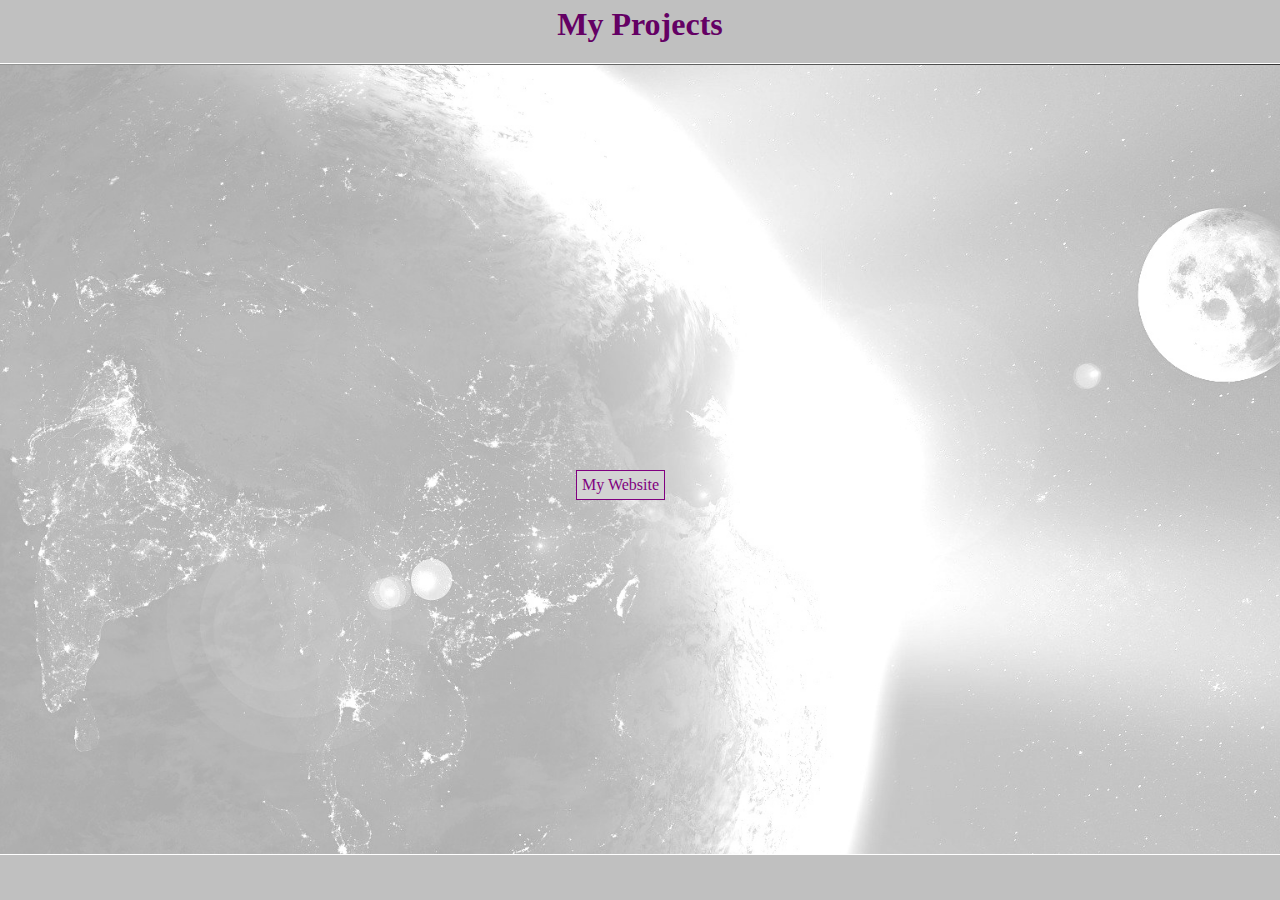
<file: index.html>
<!DOCTYPE html>

<html lang="en">

<head>

    <meta charset="UTF-8">
    <meta http-equiv="X-UA-Compatible" content="IE=edge">
    <meta name="viewport" content="width=device-width, initial-scale=1.0">
    <link rel="stylesheet" href="style.css">
    <link rel="preconnect" href="https://fonts.gstatic.com">
    <link rel="preconnect" href="https://fonts.gstatic.com">
    <link href="https://fonts.googleapis.com/css2?family=Fredericka+the+Great&display=swap" rel="stylesheet">

    <title>Launchpad</title>

</head>
<body>
    <body>

        <nav style="height:7%">
            <span class="motion"></span>
            <a class="smalltitle" href="index.html" ><h1>My Projects</h1></a>
<!--            <small class="centerscreen">My Own Website</small> -->
            
        </nav>

        <section class="image1">
            <a style="position:absolute;top:45%;left:45%;text-decoration: none; background-color:lightgray;color:purple;border: 1px solid purple;padding:5px" href="Website/">My Website</a>
        </section>


        <section class="feetlast">
            <footer class="feetend">
                <span class="ContactMe">
                   
                </span>
                <span class="book">
                    
                </span>
            </footer>
        </section>


</body>
</html>
</file>
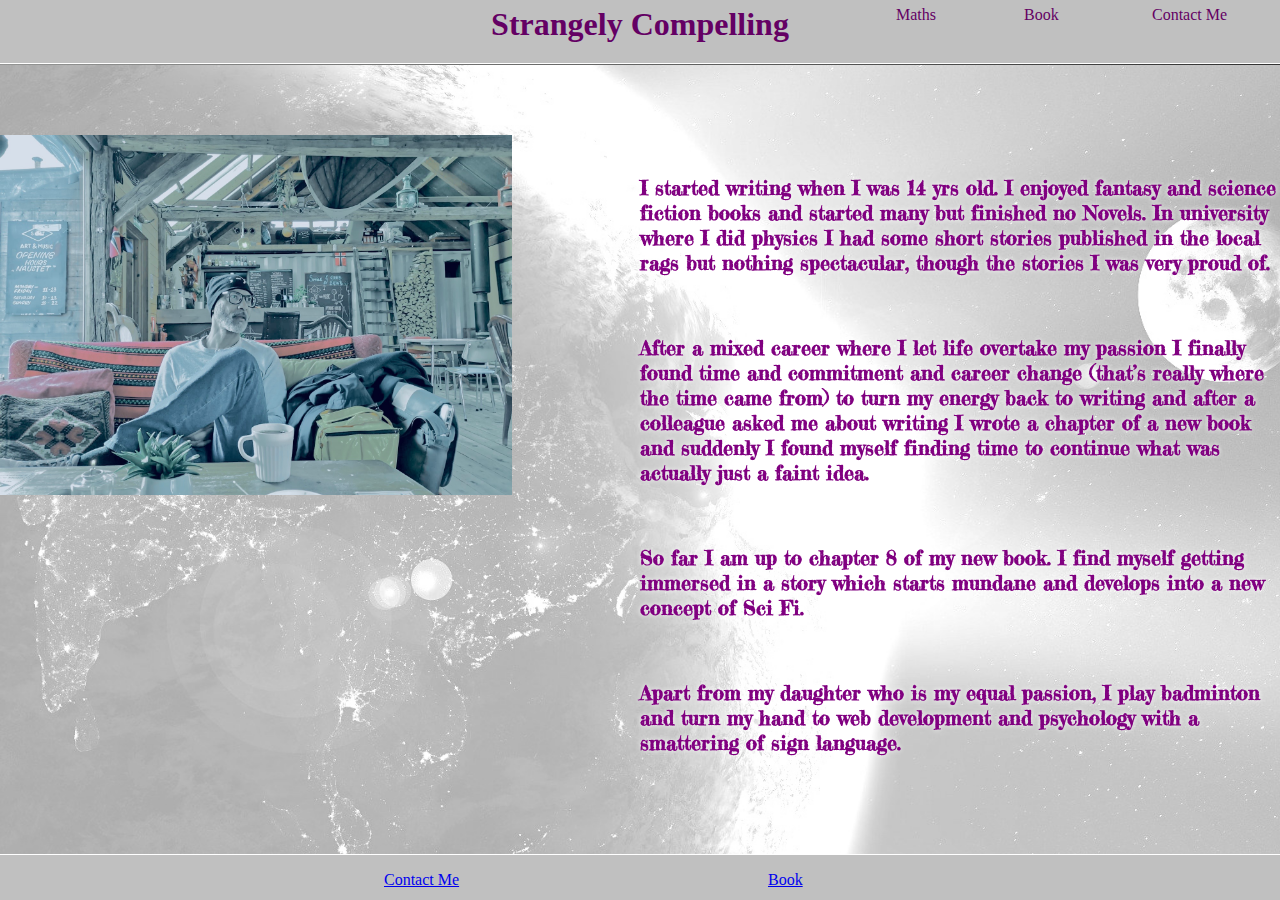
<file: Website/index.html>
<!DOCTYPE html>

<html lang="en">

<head>

    <meta charset="UTF-8">
    <meta http-equiv="X-UA-Compatible" content="IE=edge">
    <meta name="viewport" content="width=device-width, initial-scale=1.0">
    <link rel="stylesheet" href="style.css">
    <link rel="preconnect" href="https://fonts.gstatic.com">
    <link rel="preconnect" href="https://fonts.gstatic.com">
    <link href="https://fonts.googleapis.com/css2?family=Fredericka+the+Great&display=swap" rel="stylesheet">

    <title>My Page</title>

</head>
<body>
    <body>

        <nav style="height:7%">
            <span class="motion"></span>
            <a class="smalltitle" href="index.html" ><h1>Strangely Compelling</h1></a>
<!--            <small class="centerscreen">My Own Website</small> -->
            <a class="link1" href="MathsPage.html">Maths</a>
            <a class="link2" href="Book.html">Book</a>
            <a class="link3" href="ContactMe.html">Contact Me</a>
        </nav>

        <section class="image1">

            <div class="image2"></div>


            <div class="aboutme">
                <p class="paragraphGap">I started writing when I was 14 yrs old. I enjoyed fantasy and science fiction books and started many but finished no Novels. In university where I did physics I had some short stories published in the local rags but nothing spectacular, though the stories I was very proud of.</p>
                
                <p class="paragraphGap">After a mixed career where I let life overtake my passion I finally found time and commitment and career change (that’s really where the time came from) to turn my energy back to writing and after a colleague asked me about writing I wrote a chapter of a new book and suddenly I found myself finding time to continue what was actually just a faint idea.</p>
                
                <p class="paragraphGap">So far I am up to chapter 8 of my new book. I find myself getting immersed in a story which starts mundane and develops into a new concept of Sci Fi.</p>
                
                <p class="paragraphGap">Apart from my daughter who is my equal passion, I play badminton and turn my hand to web development and psychology with a smattering of sign language.</p>
    </div>

</section>


        <section class="feetlast">
            <footer class="feetend">
                <span class="ContactMe">
                    <a href="ContactMe.html">Contact Me</a>
                </span>
                <span class="book">
                    <a href="Book.html">Book</a>
                </span>
            </footer>
        </section>


</body>
</html>
</file>
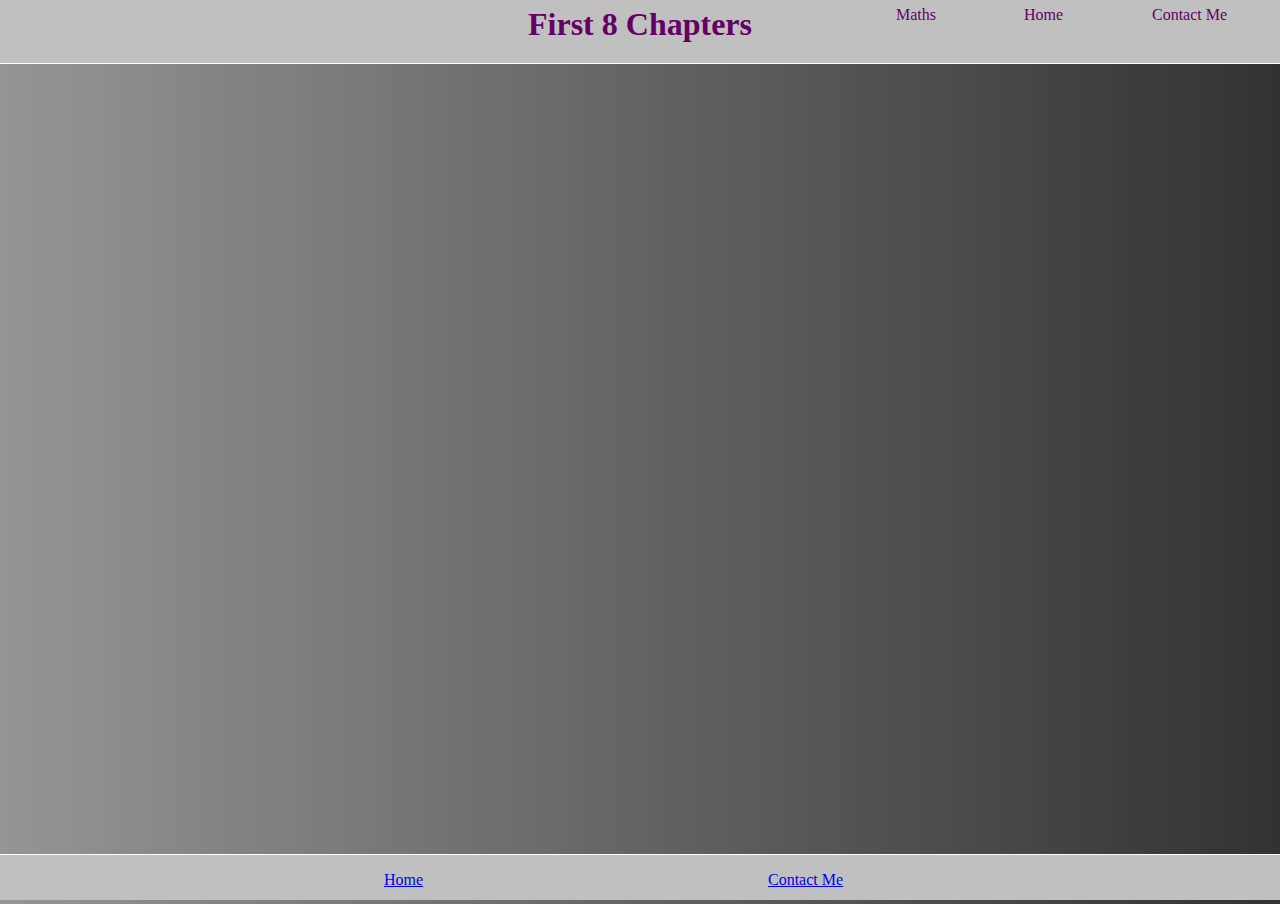
<file: Book.html>
<!DOCTYPE html>
<html lang="en">
<head>
    <meta charset="UTF-8">
    <meta http-equiv="X-UA-Compatible" content="IE=edge">
    <meta name="viewport" content="width=device-width, initial-scale=1.0">
    <link rel="stylesheet" href="style.css">
    <title>Document</title>
</head>
<body>

    <nav style="height:7%">
        <span class="motion"></span>
        <a class="smalltitle" href="index.html"><h1>First 8 Chapters</h1></a>
<!--        <small class="centerscreen">Initial Draft</small> -->
        <a class="link1" href="MathsPage.html">Maths</a>
        <a class="link2" href="index.html">Home</a>
        <a class="link3" href="ContactMe.html">Contact Me</a>
    </nav>

    <iframe width="100%" height="1100px" src="https://sway.office.com/s/ExpOWO5la1Zqtum7/embed" frameborder="0" marginheight="0" marginwidth="0" max-width="100%" sandbox="allow-forms allow-modals allow-orientation-lock allow-popups allow-same-origin allow-scripts" scrolling="no" style="border: none; max-width: 100%; max-height: 100vh" allowfullscreen mozallowfullscreen msallowfullscreen webkitallowfullscreen></iframe>    

    <section class="feetlast">
        <footer class="feetend">
            <span class="ContactMe">
                <a href="index.html">Home</a>
            </span>
            <span class="book">
                <a href="Contact.html">Contact Me</a>
            </span>
        </footer>
    </section>

</body>
</html>
</file>
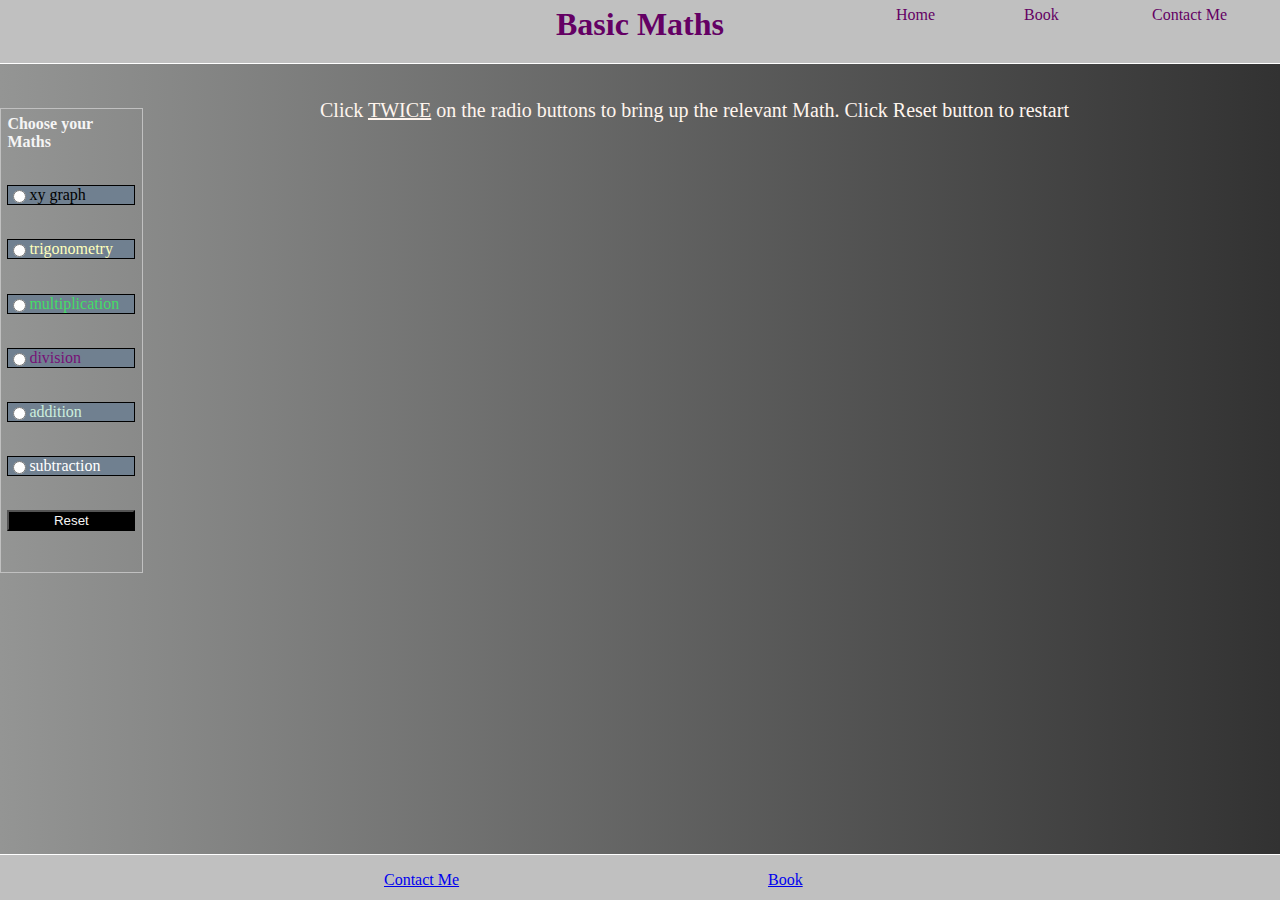
<file: MathsPage.html>
<!DOCTYPE html>
<html lang="en">

<head>
    <meta charset="UTF-8">
    <meta name="viewport" content="width=device-width, initial-scale=1.0">
    <link rel="stylesheet" href="style.css">
    <title>Basic Maths</title>
</head>

<body>
    <nav style="height:7%">
        <span class="motion"></span>
        <a class="smalltitle" href="index.html"><h1>Basic Maths</h1></a>
<!--        <small class="centerscreen">Introductory Stuff</small> -->
        <a class="link1" href="index.html">Home</a>
        <a class="link2" href="Book.html">Book</a>
        <a class="link3" href="ContactMe.html">Contact Me</a>
    </nav>
    <form>
        <div class="instructions-container">
            <strong>Choose your Maths</strong>

            <!--<div class="options-container">-->
            <div class="optiontype">

                <input id="option1" class="option" type="radio" value="Straight Line Graph">
                <label for="option1" style="color:#000">xy graph</label>
            </div>
            <div class="optiontype">

                <input id="option2" class="option" type="radio" value="Trigonometry">
                <label for="option2" style="color:#ffb">trigonometry</label>
            </div>
            <div class="optiontype">

                <input id="option3" class="option" type="radio" value="Multiplication">
                <label for="option3" style="color:#4d6">multiplication</label>
            </div>
            <div class="optiontype">

                <input id="option4" class="option" type="radio" value="Division">
                <label for="option4" style="color:#717">division</label>
            </div>
            <div class="optiontype">

                <input id="option5" class="option" type="radio" value="Addition">
                <label for="option5" style="color:#ced">addition</label>
            </div>
            <div class="optiontype">

                <input id="option6" class="option" type="radio" value="Subtraction">
                <label for="option6" style="color:#fff">subtraction</label>
            </div>
            <button class="option-choice" value="reset">Reset</button>
    </form>



    </div>

<div class="show0" style="display:none">
    <div class="xy-container">

        <div class="xaxis">
            <label for="xaxisx">Enter x-axis</label>
            <input type="number" class="xaxisx" Placeholder="Enter Here"><span class="xitem"></span>
        </div>
        
        <div class="topY">
            <label for="ymax">Enter y-axis</label>
            <input type="number" class="ymax" placeholder="Enter Here">
        </div>

        <div>
            <button class="submitter" value="SUBMIT" onclick="addvar()">Submit DATA Points</button>
<!--            <label for="submitter2" class="label2"></label>-->
            <button class="submitter2" value="SUBMIT" onclick="submitchords()">DRAW GRAPH</button>
        </div>
    </div>

    <div id="mathsBlock"></div>
    <span class="bfpoints"></span>
    <span class="bflines"></span>
    <div id="graphblock">

        <span class="xdisplay-container">x=
            <span class="xdisplay">

            </span>

        </span>

        <span class="ydisplay-container">y=
            <span class="ydisplay">

            </span>

        </span>
    </div>
    <div class="xdata"></div>
    <br>
    <div class="ydata">
        <span class="textstuff">When x is...</span>
        <input class="ychoice" type="number" value="" Placeholder="y = ">
        <button class ="buttonx" value="" onclick="xvalue()">Submit x</button>
        <span class ="outputy"></span>

    </div>
</div>

<div class="show1" style="display:none">
    
        <label class="trigAngleLabel" for="trigAngle">Angle</label>
        <input type="number" class="trigAngle">
    
</div>

<div id="log">Click <u>TWICE</u> on the radio buttons to bring up the relevant Math. Click Reset button to restart</div>

<section class="feetlast">
    <footer class="feetend">
        <span class="ContactMe">
            <a href="ContactMe.html">Contact Me</a>
        </span>
        <span class="book">
            <a href="Book.html">Book</a>
        </span>
    </footer>
</section>

    <script>
// Variables for option choice

var form = document.querySelector("form");
        var log = document.querySelector("#log");
        var MathColour = document.querySelector("#mathsBlock");
        var i = 0;
        var optionclear
        var optionlist = document.querySelectorAll(".option");
        colourchoice = Array("#000", "#ffb", "#4d6", "#717", "#ced", "#fff")
        var show0 = document.querySelector(".show0")
        var show1 = document.querySelector(".show1")

//This is tha Maths Input Area

        var xinput = 0;
        var yinput = 0;
        var hipointx = null
        var hipointy = null
        var smallx = null
        var smally = null
        var angle = Number(0)
        var x1 = Number(0)
        var y1 = Number(0)
        var x
        var y
        var wide = Number(0)
        var high = Number(0)
        
        let width = ((70 / 100) * window.innerWidth) - 20
        
        var gradient = 0
        var cpointy = 0
        
        xpoint = Array();
        ypoint = Array();
        points = Array()
        count = 0;
        chordscount = 0
        xchord = "x = "
        ychord = "y = "
        var xdisplay = document.querySelector(".xdisplay")
        var ydisplay = document.querySelector(".ydisplay")
        var xdata = document.querySelector("#mathsBlock")
        var bfpoint = document.querySelector(".bfpoints")
        var bfline = document.querySelector(".bflines")
        var ydata = document.querySelector(".ydata")
        var graphdivider = Number(1)
        var meanx = 0
        var meany = 0
        var bestfittop = 0
        var bestfitbottom = 0
        var flag = 1
        var counting = 1
        var testangle = Number(0)
        var cpointypcentx = Number(0)
        var cpointypcenty = Number(0)

        // This is the input area where the co-ordinate are fetched
        function addvar() {

            var inputx = document.querySelector(".xaxisx");
            var inputy = document.querySelector(".ymax");

            //These is to check for null entries
            var xempty = String(inputx.value)
            var yempty = String(inputy.value)

            if (xempty === "") {
                return
            }
            if (yempty === "") {
                return
            }

            if (count >= 0) {
                xcords = document.querySelectorAll(".xchord")
                xcords.forEach(xcords => {
                    xcords.parentNode.removeChild(xcords)
                });
                graphdivider = count + 1
            }

            if (count >= 0) {
                ycords = document.querySelectorAll(".ychord")
                ycords.forEach(ycords => {
                    ycords.parentNode.removeChild(ycords)
                });

            }

            var chordwidth = (width / graphdivider) - 2

            inputx = Number(inputx.value)
            inputy = Number(inputy.value)
            xpoint.push(Number(inputx));
            ypoint.push(Number(inputy));
            document.querySelector(".xaxisx").value = null;
            document.querySelector(".ymax").value = null;

            // This part is where you see the numbers input on screen xpoint to the grid
            for (iterate = 0; iterate < count + 1; iterate++) {
                xdisplay.innerHTML = xdisplay.innerHTML + `<input type="number" class="xchord xchord${iterate}" style="left:calc(10% + ${iterate}0%); width:${chordwidth}px" value="${xpoint[iterate]}">`
                ydisplay.innerHTML = ydisplay.innerHTML + `<input type="number" class="ychord ychord${iterate}" style="left:calc(10% + ${iterate}0%); width:${chordwidth}px" value="${ypoint[iterate]}">`
            }

            count = count + 1

            return
        }

        // This is where you submit the co-ordinates to appear on the screen

        function submitchords() {

            //Replace the arrays with the values that may have been edited in the graphblock

            xpoint.splice(0, xpoint.length)
            ypoint.splice(0, ypoint.length)
            xp = document.querySelectorAll(".xchord")
            yp = document.querySelectorAll(".ychord")
            for (i = 0; i < count; i++) {
                xpoint.push(Number(xp[i].value))
                ypoint.push(Number(yp[i].value))

            }
            // End replace

            chordscount = chordscount + 1
            if (chordscount > 1) {
                elems = document.querySelectorAll("#deletors")
                elems.forEach(elems => {
                    elems.parentNode.removeChild(elems)
                });

            }

            
            
            meanx = 0
            meany = 0
            var bestfittop = Number(0)
            var bestfitbottom = Number(0)
            hipointx = xpoint[0]
            hipointy = ypoint[0]
            smallx = Number(xpoint[0])
            smally = Number(ypoint[0])
            maxx = 0
            maxy = 0


            // Determining best fit Line Gradient for straight line graph equation -> y=mx+c
            // Using Least square method

            for (i = 0; i < xpoint.length; i++) {
                meanx = Number(meanx) + Number(xpoint[i])
            }
            meanx = meanx / xpoint.length

            for (i = 0; i < xpoint.length; i++) {
                meany = Number(meany) + Number(ypoint[i])
            }
            meany = meany / xpoint.length

            for (i = 0; i < xpoint.length; i++) {
                bestfittop = Number(bestfittop) + ((Number(xpoint[i]) - Number(meanx)) * (Number(ypoint[i]) - Number(meany)))
                bestfitbottom = Number(bestfitbottom) + (Number(xpoint[i]) - Number(meanx)) * (Number(xpoint[i]) - Number(meanx))
            }

            if (bestfittop == 0 && bestfitbottom == 0) {
                gradient = "No Gradient, special case"
                console.log("Bad Gradient - naughty!")
                console.log((180 / Math.PI) * Math.atan(gradient))
            }
            else if (bestfittop == 0 && bestfitbottom != 0) {
                gradient = 0
                console.log("gradient y != 0")
                console.log((180 / Math.PI) * Math.atan(gradient))
            }
            else if (bestfitbottom == 0 && bestfittop != 1) {
                gradient = 999999999999999999999
                console.log("Gradient x != 0")
                console.log((180 / Math.PI) * Math.atan(gradient))
            }
            else {
                gradient = Number(bestfittop) / Number(bestfitbottom)
            }

            cpointy = meany - gradient * (meanx)
            cpointx = -cpointy / gradient
//            console.log("Gradient = " + gradient + " bestfittop = " + bestfittop + " bestfitbottom = " + bestfitbottom + " cpointy = " + cpointy)

            //The Best fit Line Co-Ordinates
            var bfstarty = (((gradient * xpoint[0]) + Number(cpointy)))
                var bfstartx = ((bfstarty - (Number(cpointy)))) / gradient
                var bfendy = (gradient * xpoint[xpoint.length - 1] + (Number(cpointy)))
                var bfendx = (Number(bfendy) - (Number(cpointy))) / gradient

                
//Gradient sloping up and right                
                if (Number(gradient) > 0) {
// Right Upper Right Quadrant Only
                    if (cpointx <= bfstartx && bfstartx >=0) {
                        if (cpointy<=0) {
                        bfstarty = cpointy
                        bfstartx = (bfstarty - cpointy)/gradient
                        }
                        else if (cpointy>0) {
                            bfstartx = cpointx
                            bfstarty = gradient*bfstartx + cpointy
                        }
                        bfendx = bfendx
                        bfendy = bfendy
                    }
// Upper Left Quadrant only                    
                    else if (cpointx <= bfstartx && bfstartx < 0) {
                        bfstartx = cpointx
                        bfstarty = gradient*bfstartx + cpointy
                        if (bfstartx <= 0 && bfendx <= 0) {
                            bfendy = cpointy
                            bfendx = 0
                        }
//Upper Half
                        else if (bfstartx <=0 && bfendx > 0) {
                            bfendy = bfendy
                            bfendx = bfendx
                        }
                   }
// Lower right Quadrant
                   else if (cpointx > bfstartx && bfstartx > 0) {
                        bfstarty = cpointy
                        bfstartx = (bfstarty - cpointy)/gradient
                        if (bfendx <=cpointx) {
                        bfendx = cpointx
                        bfendy = gradient*bfendx + cpointy
                        }
                        else {
                            bfendy = gradient*bfendx +cpointy
                        }
                   }
// Lower Left Quadrant
                    else if (cpointx >= bfstartx && bfstartx <= 0) {
                            bfstartx = bfstartx
                            bfstarty = bfstarty
                            if (bfendx >= cpointx && cpointy <= 0) {
                                bfendx = bfendx
                                bfendy = bfendy
                            }
                            else if (bfendx >= cpointx && cpointy > 0) {
                                bfendx = bfendx
                                bfendy = bfendy
                            }

                            else if (bfendx < cpointx && cpointy >= 0) {
                                bfendy = cpointy
                                bfendx = (bfendy - cpointy)/gradient
                            }
                            else if (bfendx < cpointx && cpointy < 0) {
                                bfendx = cpointx
                                bfendy = gradient*bfendx + cpointy
                            }
                            
                    }
                
                }

// Best Fit Line Sloping Left
                if (Number(gradient) < 0 ) {
// Top Right Quadrant
                    if (cpointx >= bfendx && bfstartx >= 0) {
                        if (cpointy<=bfstarty) {
                        bfstarty = bfstarty
                        bfstartx = bfstartx
                        bfendy = gradient*cpointx + cpointy
                        bfendx = cpointx
                        }
                        else {
                            bfstarty = cpointy
                            bfstartx = 0
                            if (bfendx <= cpointx && bfendy >=0) {
                                bfendy = 0
                                bfendx = cpointx
                            }
                            else if (bfendx <= cpointx && bfendy <0) {
                                bfendx = bfendx
                                bfendy = bfendy
                            }
                        }
                    }
                    
//Top Left Quadrant
                    else if (cpointx >= bfendx && bfstartx < 0) {
                        if (cpointy <= bfstarty) {
                            bfstarty = bfstarty
                            bfstartx = bfstartx
                            if (cpointx <= 0) {
                            bfendx = 0
                            bfendy = gradient*bfendx + cpointy
                            }
                            else if (cpointx > 0) {
                                bfendx = cpointx
                                bfendy = gradient*bfendx + cpointy 
                            }
                        }
                    }
//Bottom right Quadrant
                    else if (cpointx <= bfendx && bfstartx >= 0) {
                        if (cpointx >= 0) {
                            bfstartx = 0
                            bfstarty = cpointy
                        }
                        else if (cpointx < 0) {
                            bfstartx = cpointx
                            bfstarty = gradient*bfstartx + cpointy
                        }
                    }
//Bottom Left Quadrant
                    else if (cpointx <= bfendx && bfstartx < 0) {
                        bfstartx = cpointx
                        bfstarty = gradient*bfstartx + cpointy
                        if (bfendy >= cpointy) {
                            bfendy = cpointy
                            bfendx = (bfendy - cpointy)/gradient
                        }
                    }
                }


            // Determining the width and height parameters of the graph


            // rightmost Point
            for (i = 0; i < (xpoint.length - 1); i++) {
                if (Number(hipointx) < Number(xpoint[i + 1])) {
                    hipointx = Number(xpoint[i + 1])
                }
                else {
                    hipointx = Number(hipointx)
                }
            }
            //Highest Point
            for (i = 0; i < (xpoint.length - 1); i++) {
                if (Number(hipointy) < Number(ypoint[i + 1])) {
                    hipointy = Number(ypoint[i + 1])
                }
                else {
                    hipointy = Number(hipointy)
                }
            }
            //Leftmost Point
            for (i = 0; i < xpoint.length - 1; i++) {
                if (Number(smallx) > Number(xpoint[i + 1])) {
                    smallx = Number(xpoint[i + 1])
                }
            }
            //Lowest Point
            for (i = 0; i < xpoint.length - 1; i++) {
                if (Number(smally) > Number(ypoint[i + 1])) {
                    smally = Number(ypoint[i + 1])
                }
            }

            // If smallx<0 we need to add this to maxx as a positive to make graph wider
            if (Number(smallx) <= Number(hipointx) && Number(hipointx) < 0) {
                
                if (Number(cpointx) < Number(smallx)) {
                    maxx = Math.sqrt(Math.pow(Number(cpointx), 2))
                }
                else if (Number(cpointx) >= Number(smallx) && cpointx < 0) {
                maxx = Math.sqrt(Math.pow(Number(smallx), 2))
                }
                else if (Number(cpointx) >= Number(smallx) && cpointx >= 0) {
                maxx = Math.sqrt(Math.pow(Number(smallx), 2)) + Math.sqrt(Math.pow(Number(cpointx), 2))
                }
            }
            else if (Number(smallx) <= Number(hipointx) && Number(hipointx) >= 0) {
                if (Number(smallx) < Number(cpointx) && Number(hipointx) > Number(cpointx)) {
                maxx = Math.sqrt(Math.pow(Number(hipointx), 2)) + Math.sqrt(Math.pow(Number(smallx), 2))
                }
                else if (Number(smallx) <= Number(cpointx) && Number(hipointx) <= Number(cpointx)) {
                maxx = Math.sqrt(Math.pow(Number(cpointx), 2)) + Math.sqrt(Math.pow(Number(smallx), 2))
                }
                else if (Number(smallx) >= Number(cpointx)) {
                    maxx = Math.sqrt(Math.pow(Number(hipointx), 2)) + Math.sqrt(Math.pow(Number(cpointx), 2))
                }
            }
            else if (Number(hipointx) > Number(smallx) && Number(smallx) >= 0) {
                if (Number(cpointx) > Number(hipointx)) {
                    maxx = Math.sqrt(Math.pow(Number(cpointx), 2))
                }
                else if (Number(hipointx) >= Number(cpointx)) {
                    maxx = Math.sqrt(Math.pow(Number(hipointx), 2))
                }
            }
            // If smally<0 we need to add this to maxx as a positive to make graph wider
            if (Number(smally) <= Number(hipointy) && Number(hipointy) < 0) {
                if (Number(cpointy) <= Number(smally)) {
                maxy = Math.sqrt(Math.pow(Number(cpointy), 2))
                }
                else if (Number(cpointy) >= Number(smally) && Number(cpointy) <=0) {
                maxy = Math.sqrt(Math.pow(Number(smally), 2))
                }
                else if (Number(cpointy) >= Number(smally) && Number(cpointy) >0) {
                maxy = Math.sqrt(Math.pow(Number(smally), 2)) + Math.sqrt(Math.pow(Number(cpointy), 2))
                }
            }
            else if (Number(smally) <= Number(hipointy) && Number(hipointy) >= 0) {
                if (Number(cpointy) <= Number(smally)) {
                    maxy = Math.sqrt(Math.pow(Number(cpointy), 2)) + Math.sqrt(Math.pow(Number(hipointy), 2))
                }
                else if (Number(cpointy) > Number(smally) && Number(cpointy) < Number(hipointy)) {
                    maxy = Math.sqrt(Math.pow(Number(smally), 2)) + Math.sqrt(Math.pow(Number(hipointy), 2))
                }
                else if (Number(cpointy) > Number(smally) && Number(cpointy) > Number(hipointy)) {
                    maxy = Math.sqrt(Math.pow(Number(smally), 2)) + Math.sqrt(Math.pow(Number(cpointy), 2))
                }
            }
            else if (Number(hipointy) >= Number(smally) && Number(smally) >= 0) {
                if (Number(cpointy) >= Number(hipointy)) {
                    maxy = Math.sqrt(Math.pow(Number(cpointy), 2))
                }
                else if (Number(hipointy) > Number(cpointy)) {
                    maxy = Math.sqrt(Math.pow(Number(hipointy), 2))
                }
            }
            if (Number(gradient) == 0) {
                maxx = Math.sqrt(Math.pow(Number(hipointx), 2)) + Math.sqrt(Math.pow(Number(smallx), 2))
                console.log("gradient zero maxx = " + maxx)
            }
            
            // Making the axis the beginning and end points
            //for x
            
            if (smallx <= 0 && cpointx <= smallx) {
                xshift = -cpointx
            }
            else if (smallx <= 0) {
                xshift = -smallx
            }
            else if (smallx >= 0 && cpointx <= 0) {
                xshift = -cpointx
            }
            else {
                xshift = 0
            }
            //for y
            if (smally <= 0 && cpointy <= smally) {
                yshift = -cpointy
            }
            else if (smally <= 0) {
                yshift = -smally
            }
            else if (smally >= 0 && cpointy <= 0) {
                yshift = -cpointy
            }
            else {
                yshift = 0
            }
            if (Number(gradient) == 0) {
            xshift = -smallx
            }

            cpointypcentx = (xshift / maxx) * 100
            cpointypcenty = (yshift / maxy) * 100
            var cpointyc = yshift + cpointy
            var cpointy0 = (cpointy * 100) / maxy

            //End of Best Fit Line

            //Placing points on the graph
            for (i = 0; i < xpoint.length; i++) {
                
                var x1 = Number(x)
                var y1 = Number(y)

                var offsetx = Number(xshift) + Number(xpoint[i])
                var x = ((Number(offsetx) / Number(maxx)) * 100)

                var offsety = Number(yshift) + Number(ypoint[i])
                var y = ((Number(offsety) / Number(maxy)) * 100)

                var xangle = (window.innerWidth * 0.7) * ((x - x1) / 100)
                var yangle = window.innerHeight * 0.67 * ((y - y1) / 100)
                var width = Math.sqrt((xangle * xangle) + (yangle * yangle))
                var angle = -(Math.atan(yangle / xangle) * (180 / Math.PI))

                if (x < x1) {
                    angle = angle - 180
                }
//                console.log("angle = " + angle)

                xdata.innerHTML = xdata.innerHTML + `<span class="point${i}" id="deletors" style="position:absolute; border: 0.5px solid white; width:0.5px;height:0.5px; left: ${x}%;bottom: ${y}%"><small>(${xpoint[i]},${ypoint[i]})</small> </span>`

                if (i >= 0) {
                    xdata.innerHTML = xdata.innerHTML + `<span class="angle" id="deletors" style="position:absolute;width:${width}px;height:0px;transform:rotate(${angle}deg);transform-origin: 0% 0%;border: 0.5px solid black;left:${x1}%;bottom:${y1}%;"></span>`
                }
            }    

            if (Number(gradient) == 0) {
                bfstartx = smallx
                bfendx = hipointx
                bfstarty = cpointy
                bfendy = cpointy
            }

                bfstartx = (Number(bfstartx) + Number(xshift)) * (100 / maxx)
                bfstarty = (Number(bfstarty) + Number(yshift)) * (100 / maxy)
                bfendy = (Number(bfendy) + Number(yshift)) * (100 / maxy)
                bfendx = (Number(bfendx) + Number(xshift)) * (100 / maxx)

                var bfxangle = (window.innerWidth * 0.7) * ((bfendx - bfstartx) / 100)
                bfxangle = Math.round(bfxangle*Math.pow(10,2))/Math.pow(10,2)
                
                var bfyangle = window.innerHeight * 0.67 * ((bfendy - bfstarty) / 100)
                bfyangle = Math.round(bfyangle*Math.pow(10,2))/Math.pow(10,2)
                
                var bfwidth = Math.sqrt(Math.pow(bfxangle,2) + Math.pow(bfyangle,2))
                bfwidth = Math.round(bfwidth*Math.pow(10,2))/Math.pow(10,2)
                
                var bfangle = (Math.acos(bfxangle / bfwidth) * (180 / Math.PI))
                bfangle = Math.round(bfangle*Math.pow(10,2))/Math.pow(10,2)



                if (bfendy>bfstarty && bfendx>bfstartx) {
                    bfangle = -bfangle
                }
                else if (bfendy<bfstarty && bfendx>bfstartx) {
                    bfangle = bfangle
                }
                else if (bfendy>bfstarty && bfendx<bfstartx) {
                    bfangle = -bfangle
                }
                else if (bfendy<bfstarty && bfendx<bfstartx) {
                    bfangle = bfangle
                }


            xdata.innerHTML = xdata.innerHTML + `<span class="bfangle" id="deletors" style="position:absolute;width:${bfwidth}px;height:0px;transform:rotate(${bfangle}deg);transform-origin: 0% 0%;border-bottom: 0.5px solid lightgray;left:${bfstartx}%;bottom:${bfstarty}%;"></span>`

            // XY Axis            
            xdata.innerHTML = xdata.innerHTML + `<span class="x-axis" id="deletors" style="position:absolute;width:100%;height:0px;transform:rotate(0deg);transform-origin: 0% 0%;color: orange; border-bottom: 0.5px dotted yellow;left:0%;bottom:${cpointypcenty}%;">&nbsp 0 &nbsp</span>`
            xdata.innerHTML = xdata.innerHTML + `<span class="y-axis" id="deletors" style="position:absolute;width:0%;height:100%;transform:rotate(0deg);transform-origin: 0% 0%;color: orange; border-left: 0.5px dotted yellow;left:${cpointypcentx}%;bottom:0%;"> &nbsp</span>`

            

            // y = 0 point
            xdata.innerHTML = xdata.innerHTML + `<span class="y-zero" id="deletors" style="position:absolute; color:red; border: 1px solid red; width:1px;height:1px; left: ${cpointypcentx}%;bottom: ${cpointypcenty + cpointy0}%"><small>(${cpointy})</small> </span>`

            // End of XY Axis

            // Plotting the Best fit points on the Graph            

            xdata.innerHTML = xdata.innerHTML + `<span class="bfpoints1" id="deletors" style="position:absolute; color: blue; border: 0.5px solid blue; width:1px;height:1px; left: ${bfstartx}%;bottom: ${bfstarty}%"><small>&nbsp;&nbsp;&nbsp;&nbsp;&nbsp;&nbsp;&nbsp;&nbsp;&nbsp;&nbsp;&nbsp;&nbsp;(${bfstartx},${bfstarty})</small> </span>`
            xdata.innerHTML = xdata.innerHTML + `<span class="bfpoints2" id="deletors" style="position:absolute; color: blue;border: 0.5px solid blue; width:1px;height:1px; left: ${bfendx}%;bottom: ${bfendy}%"><small>&nbsp;&nbsp;&nbsp;&nbsp;&nbsp;&nbsp;&nbsp;&nbsp;&nbsp;&nbsp;&nbsp;&nbsp;(${bfendx},${bfendy})</small> </span>`

            // x=0 point on Best Fit Line
            xdata.innerHTML = xdata.innerHTML + `<span class="x-zero" id="deletors" style="position:absolute; color: red; border: 1px solid olive; width:1px; height:1px; left: ${cpointypcentx}%;bottom: ${cpointy + cpointypcenty}%"><small>(0,0)</small> </span>`

            // Putting constants on the data area
            gradient = Math.round(gradient*Math.pow(10,2))/Math.pow(10,2)
            cpointy = Math.round(cpointy*Math.pow(10,2))/Math.pow(10,2)
            cpointx = Math.round(cpointx*Math.pow(10,2))/Math.pow(10,2)
            ydata.innerHTML = ydata.innerHTML + `<span class="xdata" id = "deletors" style="position: absolute; top:45%;"> <small>Gradient = ${gradient}</small></span>`
            ydata.innerHTML = ydata.innerHTML + `<span class="xdata" id = "deletors" style="position: absolute; top:60%;"> <small>Eq'n: y = ${gradient}x + ${cpointy}</small></span>`
            ydata.innerHTML = ydata.innerHTML + `<span class="xdata" id = "deletors" style="position: absolute; top:75%;"> <small>x = 0; y= ${cpointy}</small></span>`
            ydata.innerHTML = ydata.innerHTML + `<span class="xdata" id = "deletors" style="position: absolute; top:90%;"> <small>y = 0; x= ${cpointx}</small></span>`


        }


        //This is using the radio button to select the Maths Options

        form.addEventListener("click", function mathsChoice(event) {
            if (optionclear != i) {
            }
            else {
                optionlist[optionclear].checked = false;
            }

            for (i = 0; i < optionlist.length; i++) {
                var choice = optionlist[i].checked;

                if (choice == true) {
                    log.innerText = optionlist[i].value
                    if (optionclear == 0) {
                    show0.style.display = "unset"
                    show1.style.display = "none" 
                    }
                    else if (optionclear == 1) {
                    show0.style.display = "none"
                    show1.style.display = "unset"
                    }
                    else {
                    show0.style.display = "none"
                    show1.style.display = "none"    
                    }

                    MathColour.style.borderColor = colourchoice[i];
                    MathColour.style.color = colourchoice[i];
                    log.style.color = colourchoice[i];
                    log.style.borderBottomColor = colourchoice[i];


                    for (optionclear = 6; optionclear >= 1; optionclear--) {
                        if (optionclear != i) {
                            optionclear = i;
                            return
                        }
                    }
                }
            }
        })


//This is the End of the Maths Options
console.log("here i am")
function xvalue() {
    console.log(gradient)
    console.log(cpointy)
    var xval = document.querySelector(".ychoice")
    var xoutput = document.querySelector(".outputy")
    yvalue = Number(gradient)*Number(xval.value) + Number(cpointy)
    xoutput.innerText = `y = ${yvalue}`
    console.log(yvalue)
    
}



    </script>

</body>

</html>
</file>
<file: style.css>
html {
    margin: 0;
    height:100%;
}
Body {
    padding-top: 0;
    margin-left: 0;
    margin-right:0;
    margin-top:0;
    margin-bottom:0;
    background: linear-gradient(to right, rgb(148,149,148), rgb(50,50,50));
    height:7%;
}


@keyframes navmotion {
    0% {background: linear-gradient(to right , whitesmoke,silver,silver,silver,silver,silver,silver,silver,silver,silver,silver)}
    10% {background:linear-gradient(to right ,silver, whitesmoke,silver,silver,silver,silver,silver,silver,silver,silver,silver)}
    20% {background:linear-gradient(to right ,silver,silver, whitesmoke,silver,silver,silver,silver,silver,silver,silver,silver)}
    30% {background:linear-gradient(to right ,silver,silver,silver, whitesmoke,silver,silver,silver,silver,silver,silver,silver)}
    40% {background:linear-gradient(to right ,silver,silver,silver,silver, whitesmoke,silver,silver,silver,silver,silver,silver)}
    50% {background:linear-gradient(to right ,silver,silver,silver,silver,silver, whitesmoke,silver,silver,silver,silver,silver)}
    60% {background:linear-gradient(to right ,silver,silver,silver,silver,silver,silver, whitesmoke,silver,silver,silver,silver)}
    70% {background:linear-gradient(to right ,silver,silver,silver,silver,silver,silver,silver, whitesmoke,silver,silver,silver)}
    80% {background:linear-gradient(to right ,silver,silver,silver,silver,silver,silver,silver,silver, whitesmoke,silver,silver)}
    90% {background:linear-gradient(to right ,silver,silver,silver,silver,silver,silver,silver,silver,silver, whitesmoke,silver)}
    100% {background:linear-gradient(to right , silver,silver,silver,silver,silver,silver,silver,silver,silver,silver, whitesmoke)}
}

nav {
    position: fixed;
    display: block;
    width: 100%; 
    border-bottom: 1px solid white;
    background-color: silver;
    height: 7%;
    animation-name: navmotion;
    animation-duration: 0.5s;
    animation-iteration-count: 2;
    animation-direction: alternate;    
}

h1 {
    text-align:center;
    margin-top: 0;
    padding-top: 0.5%;
    margin-bottom: 0%;
}

.centerscreen {
    position: absolute;
    display: inline-block;
    text-align: center;
    margin: 0 auto;
    left:53%;
}

.link1 {
    position:absolute;
    text-align:center;
    top: 10%;
    left: 70%;
    color:rgb(100, 0, 100);
    text-decoration: none;
}

.link2 {
    position:absolute;
    text-align: center;
    top: 10%;
    left: 80%;
    color:rgb(100, 0, 100);
    text-decoration: none;
}

.link3 {
    position:absolute;
    text-align: center;
    top: 10%;
    left: 90%;
    color:rgb(100, 0, 100);
    text-decoration: none;
}

.image1 {
    position: fixed;
    top: 7.2%;
    background-image:url(earthclip2.jpg);
    width: 100%;
    height:100%;
    background-position: center;
    background-size:cover;

}

.image2 {
    position: fixed;
    top: 15%;
    background-image:url(coverImage.jpg);
    background-size:cover;
    width: 40%;
    height:40%;
    background-position: center;
}
.aboutme {
    font-family: 'Fredericka the Great', cursive;
    font-size: 20px;
    position: fixed;
    color:purple;
    left:50%;
    top: 15%;
    text-shadow: 0px 0px 5px white;
    font-weight: bolder;    
}

.ContactMeContent {
    display: inline-block;
    position: fixed;
    left: 30%;
    top: 40%;
    margin: 5px;
    padding: 10px;
    color:purple;
    font-size: 40px;
    text-shadow: 0px 0px 5px white;
}

.smalltitle {
    text-decoration: none; color:rgb(100, 0, 100)
}

.paragraphGap {
    padding-top: 20px;
    padding-bottom: 20px;
}

@keyframes feetmotion {
    0% {background: linear-gradient(to right , whitesmoke,silver,silver,silver,silver,silver,silver,silver,silver,silver,silver)}
    10% {background:linear-gradient(to right ,silver, whitesmoke,silver,silver,silver,silver,silver,silver,silver,silver,silver)}
    20% {background:linear-gradient(to right ,silver,silver, whitesmoke,silver,silver,silver,silver,silver,silver,silver,silver)}
    30% {background:linear-gradient(to right ,silver,silver,silver, whitesmoke,silver,silver,silver,silver,silver,silver,silver)}
    40% {background:linear-gradient(to right ,silver,silver,silver,silver, whitesmoke,silver,silver,silver,silver,silver,silver)}
    50% {background:linear-gradient(to right ,silver,silver,silver,silver,silver, whitesmoke,silver,silver,silver,silver,silver)}
    60% {background:linear-gradient(to right ,silver,silver,silver,silver,silver,silver, whitesmoke,silver,silver,silver,silver)}
    70% {background:linear-gradient(to right ,silver,silver,silver,silver,silver,silver,silver, whitesmoke,silver,silver,silver)}
    80% {background:linear-gradient(to right ,silver,silver,silver,silver,silver,silver,silver,silver, whitesmoke,silver,silver)}
    90% {background:linear-gradient(to right ,silver,silver,silver,silver,silver,silver,silver,silver,silver, whitesmoke,silver)}
    100% {background:linear-gradient(to right , silver,silver,silver,silver,silver,silver,silver,silver,silver,silver, whitesmoke)}
}

.feetlast {
    position: fixed;
    display: block;
    width: 100%;
    bottom: 0%; 
    border-top: 1px solid white;
    background-color: silver;
    height: 5%;
    animation-name: feetmotion;
    animation-duration: 0.5s;
    animation-iteration-count: 2;
    animation-direction: alternate;    
}

.ContactMe {
    position: absolute;
    left: 30%;
    bottom:25%;
}

.book {
    position: absolute;
    left: 60%;
    bottom: 25%;
}

.instructions-container {
    position: absolute;
    top: 12%;
    display: flex;
    flex-wrap: wrap;
    align-items: flex-start;
    flex-direction: row;
    padding: 0.5%;
    width: 10%;
    margin: 0 0 0 0;
    color: whitesmoke;
    height: 50%;
    border: 1px solid silver;
}

.option-choice {
    padding: 1%;
    color: whitesmoke;
    background-color: black;
    margin: 1% 0 1% 0;
    width: 100%;
}
.optiontype {
    height: max-content;
    border: 1px solid black;
    background-color: slategray;
    display: flex;
    flex-basis: 100%;
    align-items: center;
    margin-top: 1%;
    flex-wrap: wrap;
}

#log {
    display: block;
    position: absolute;
    top: 11%;
    left: 25%;
    color: seashell;
    font-size: 20px;
    width: 70%;
}

#mathsBlock {
    display: flex;
    position: absolute;
    width: 70%;
    height: 67%;
    border: 1px solid seashell;
    left: 25%;
    top: 15%;
}

.xy-container {
    display: block;
    position: absolute;
    top: 12%;
    left: 12%;
    width: 10%;
    padding: 0.5%;
    height: 50%;
}

.topY {
    position: absolute;
    left: 1%;
    border: 1px solid blue;
    width:97%;
    top: 20% ;

}

.xaxis {
    position: absolute;
    top: 0%;
    left: 1%;
    border: 1px solid blue;
    width: 97%;
}

.submitter {
    position: absolute;
    top: 35%;
    left: 1%;
    border: 1px solid blue;
    width: 98%;
    height: 5%;
}

.submitter2 {
    position: absolute;
    top: 55%;
    left: 1%;
    border: 1px solid blue;
    width: 98%;
    height: 5%;
}

.label2 {
    position: absolute;
    top: 50%;
    left: 0%;
    border: 1px solid blue;
    width: 98%;
    height: 5%;
}

#graphblock {
    display: flex;
    position: absolute;
    top: 82%;
    left: 25%;
    flex-wrap: wrap;
    align-items: flex-start;
    flex-direction: row;
    padding: 0px;
    border: 1px solid black;
    width: 70%;
    margin: 0 0 0 0;
    color: black;
    height: 10%;
    z-index: -1;   
}

.xdisplay-container {
    
    display: inline-flex;
    flex-wrap: nowrap;
    align-items: center;
    flex-direction: row;
    width: 100%;
    height: 49%;
    margin: 0;
    background-color: rgba(255, 255, 255, 0.712);
}

.xdisplay {
    display: inline-flex;
    flex-basis:100%;
    align-items: center;
    justify-content: stretch;
    flex-direction: row;
    text-align: center;
    border: 1px solid black;
    width: 100%;
    height: 100%;
    margin: 0;
}

.xchord {
    
    align-items: center;
    justify-content: stretch;
    background-color: rgba(255, 255, 255, 0.712);
    height:100%;
    width:1%;
    border: 1px solid black;
    padding: 0;
}

.ydisplay-container {
    
    display: inline-flex;
    flex-wrap: nowrap;
    align-items: center;
    flex-direction: row;
    width: 100%;
    height: 49%;
    margin: 0;
    background-color: whitesmoke;
}

.ydisplay {
    display: inline-flex;
    flex-basis:100%;
    align-items: center;
    justify-content: stretch;
    flex-direction: row;
    text-align: center;
    border: 1px solid black;
    width: 100%;
    height: 100%;
    margin: 0;
}

.ychord {
    align-items: center;
    justify-content: stretch;
    background-color: whitesmoke;
    height:100%;
    width:1%;
    border: 1px solid black;
    padding: 0;
}

.xdata {
}

.ydata {
    position: absolute;
    top: 67%;
    display: flex;
    flex-wrap: wrap;
    align-items: flex-start;
    flex-direction: row;
    padding: 0.5%;
    width: 22%;
    margin: 0 0 0 0;
    color: black;
    height: 25%;
}
    
.ychoice {
    display:inline;
    position:absolute;
    top:1%;
    margin: 1%;
    padding: 1%;
    width:40%;
    border: 1px solid black;
    top:15%;
}

.buttonx {
    display:inline-block;
    position:absolute;
    color: white;
    background-color: black;
    border: 1px solid white;
    margin: 1%;
    padding: 1%;
    width:45%;
    top:15%;
    left: 50%;
}

.textstuff {
    display:inline-block;
    position:absolute;
    margin:0;
    padding:0;
    top:5%
}

.outputy {
    display:inline-block;
    position: absolute;
    top:30%;
    background-color: white;
    border: 1px solid black;
}

.trigAngle {
    display: inline-block;
    position: absolute;
    top: 20%;
    left: 20%;
}

.trigAngleLabel {
    display: inline-block;
    position: absolute;
    top: 20.5%;
    left: 15%;
}

@media screen and (max-width: 1024px) {
    .smalltitle {
        position:absolute;
        text-align:left;
        left: 1%;
    }
    .centerscreen {
        text-align: left;
        position: absolute;
        left: 25%;
        top: 60%;
    }
    .link1 {
        left: 70%;
        top:1%;
        font-size: 8px;
    }
    .link2 {
        top: 33%;
        left: 70%;
        font-size: 8px;
    }
    .link3 {
        top: 67%;
        left: 70%;
        font-size: 8px;
    }
    .aboutme {
        font-size: 10px;
    }
    .paragraphGap {
        padding-top: 5px;
        padding-bottom: 5px;
    }
    .instructions-container {
        top: 8%;
        padding: 0%;
        width: 10%;
        margin: 0 0 0 0;
        color: whitesmoke;
        height: 30%;
        border: 1px solid silver;
        font-size: 6px;
    }
    .xy-container {
        top: 8%;
        left: 12%;
        width: 10%;
        padding: 0%;
        height: 30%;
        font-size: 6px;
    }
    .xaxis {
        border: none;
    }
    .xaxisx {
        font-size: 6px;
        width: 75%;
        height: 50%;
        border: none;
    }
    .topY {        
        left: 0%;
        width:100%;
        top: 20%;
        border: none;
    }
    .ymax {
        font-size: 6px;
        width: 75%;
        height: 50%;
        border: none;
    }
    .submitter {
        top: 40%;
        left: 0%;
        width: 100%;
        height: 20%;
        font-size: 6px;
        border: none;
    }    
    .submitter2 {
        top: 70%;
        left: 0%;
        width: 100%;
        height: 25%;
        font-size: 6px;
        border: none;
    }
    .ContactMeContent {
        left: 10%;
        top: 35%;
        margin: 5px;
        padding: 10px;
        font-size: 20px;
    }
            
}
</file>
<file: Website/style.css>
html {
    margin: 0;
    height:100%;
}
Body {
    padding-top: 0;
    margin-left: 0;
    margin-right:0;
    margin-top:0;
    margin-bottom:0;
    background: linear-gradient(to right, rgb(148,149,148), rgb(50,50,50));
    height:7%;
}


@keyframes navmotion {
    0% {background: linear-gradient(to right , whitesmoke,silver,silver,silver,silver,silver,silver,silver,silver,silver,silver)}
    10% {background:linear-gradient(to right ,silver, whitesmoke,silver,silver,silver,silver,silver,silver,silver,silver,silver)}
    20% {background:linear-gradient(to right ,silver,silver, whitesmoke,silver,silver,silver,silver,silver,silver,silver,silver)}
    30% {background:linear-gradient(to right ,silver,silver,silver, whitesmoke,silver,silver,silver,silver,silver,silver,silver)}
    40% {background:linear-gradient(to right ,silver,silver,silver,silver, whitesmoke,silver,silver,silver,silver,silver,silver)}
    50% {background:linear-gradient(to right ,silver,silver,silver,silver,silver, whitesmoke,silver,silver,silver,silver,silver)}
    60% {background:linear-gradient(to right ,silver,silver,silver,silver,silver,silver, whitesmoke,silver,silver,silver,silver)}
    70% {background:linear-gradient(to right ,silver,silver,silver,silver,silver,silver,silver, whitesmoke,silver,silver,silver)}
    80% {background:linear-gradient(to right ,silver,silver,silver,silver,silver,silver,silver,silver, whitesmoke,silver,silver)}
    90% {background:linear-gradient(to right ,silver,silver,silver,silver,silver,silver,silver,silver,silver, whitesmoke,silver)}
    100% {background:linear-gradient(to right , silver,silver,silver,silver,silver,silver,silver,silver,silver,silver, whitesmoke)}
}

nav {
    position: fixed;
    display: block;
    width: 100%; 
    border-bottom: 1px solid white;
    background-color: silver;
    height: 7%;
    animation-name: navmotion;
    animation-duration: 0.5s;
    animation-iteration-count: 2;
    animation-direction: alternate;    
}

h1 {
    text-align:center;
    margin-top: 0;
    padding-top: 0.5%;
    margin-bottom: 0%;
}

.centerscreen {
    position: absolute;
    display: inline-block;
    text-align: center;
    margin: 0 auto;
    left:53%;
}

.link1 {
    position:absolute;
    text-align:center;
    top: 10%;
    left: 70%;
    color:rgb(100, 0, 100);
    text-decoration: none;
}

.link2 {
    position:absolute;
    text-align: center;
    top: 10%;
    left: 80%;
    color:rgb(100, 0, 100);
    text-decoration: none;
}

.link3 {
    position:absolute;
    text-align: center;
    top: 10%;
    left: 90%;
    color:rgb(100, 0, 100);
    text-decoration: none;
}

.image1 {
    position: fixed;
    top: 7.2%;
    background-image:url(earthclip2.jpg);
    width: 100%;
    height:100%;
    background-position: center;
    background-size:cover;

}

.image2 {
    position: fixed;
    top: 15%;
    background-image:url(coverImage.jpg);
    background-size:cover;
    width: 40%;
    height:40%;
    background-position: center;
}
.aboutme {
    font-family: 'Fredericka the Great', cursive;
    font-size: 20px;
    position: fixed;
    color:purple;
    left:50%;
    top: 15%;
    text-shadow: 0px 0px 5px white;
    font-weight: bolder;    
}

.ContactMeContent {
    display: inline-block;
    position: fixed;
    left: 30%;
    top: 40%;
    margin: 5px;
    padding: 10px;
    color:purple;
    font-size: 40px;
    text-shadow: 0px 0px 5px white;
}

.smalltitle {
    text-decoration: none; color:rgb(100, 0, 100)
}

.paragraphGap {
    padding-top: 20px;
    padding-bottom: 20px;
}

@keyframes feetmotion {
    0% {background: linear-gradient(to right , whitesmoke,silver,silver,silver,silver,silver,silver,silver,silver,silver,silver)}
    10% {background:linear-gradient(to right ,silver, whitesmoke,silver,silver,silver,silver,silver,silver,silver,silver,silver)}
    20% {background:linear-gradient(to right ,silver,silver, whitesmoke,silver,silver,silver,silver,silver,silver,silver,silver)}
    30% {background:linear-gradient(to right ,silver,silver,silver, whitesmoke,silver,silver,silver,silver,silver,silver,silver)}
    40% {background:linear-gradient(to right ,silver,silver,silver,silver, whitesmoke,silver,silver,silver,silver,silver,silver)}
    50% {background:linear-gradient(to right ,silver,silver,silver,silver,silver, whitesmoke,silver,silver,silver,silver,silver)}
    60% {background:linear-gradient(to right ,silver,silver,silver,silver,silver,silver, whitesmoke,silver,silver,silver,silver)}
    70% {background:linear-gradient(to right ,silver,silver,silver,silver,silver,silver,silver, whitesmoke,silver,silver,silver)}
    80% {background:linear-gradient(to right ,silver,silver,silver,silver,silver,silver,silver,silver, whitesmoke,silver,silver)}
    90% {background:linear-gradient(to right ,silver,silver,silver,silver,silver,silver,silver,silver,silver, whitesmoke,silver)}
    100% {background:linear-gradient(to right , silver,silver,silver,silver,silver,silver,silver,silver,silver,silver, whitesmoke)}
}

.feetlast {
    position: fixed;
    display: block;
    width: 100%;
    bottom: 0%; 
    border-top: 1px solid white;
    background-color: silver;
    height: 5%;
    animation-name: feetmotion;
    animation-duration: 0.5s;
    animation-iteration-count: 2;
    animation-direction: alternate;    
}

.ContactMe {
    position: absolute;
    left: 30%;
    bottom:25%;
}

.book {
    position: absolute;
    left: 60%;
    bottom: 25%;
}

.instructions-container {
    position: absolute;
    top: 12%;
    display: flex;
    flex-wrap: wrap;
    align-items: flex-start;
    flex-direction: row;
    padding: 0.5%;
    width: 10%;
    margin: 0 0 0 0;
    color: whitesmoke;
    height: 50%;
    border: 1px solid silver;
}

.option-choice {
    padding: 1%;
    color: whitesmoke;
    background-color: black;
    margin: 1% 0 1% 0;
    width: 100%;
}
.optiontype {
    height: max-content;
    border: 1px solid black;
    background-color: slategray;
    display: flex;
    flex-basis: 100%;
    align-items: center;
    margin-top: 1%;
    flex-wrap: wrap;
}

#log {
    display: block;
    position: absolute;
    top: 11%;
    left: 25%;
    color: seashell;
    font-size: 20px;
    width: 70%;
}

#mathsBlock {
    display: flex;
    position: absolute;
    width: 70%;
    height: 67%;
    border: 1px solid seashell;
    left: 25%;
    top: 15%;
}

.xy-container {
    display: block;
    position: absolute;
    top: 12%;
    left: 12%;
    width: 10%;
    padding: 0.5%;
    height: 50%;
}

.topY {
    position: absolute;
    left: 1%;
    border: 1px solid blue;
    width:97%;
    top: 20% ;

}

.xaxis {
    position: absolute;
    top: 0%;
    left: 1%;
    border: 1px solid blue;
    width: 97%;
}

.submitter {
    position: absolute;
    top: 35%;
    left: 1%;
    border: 1px solid blue;
    width: 98%;
    height: 5%;
}

.submitter2 {
    position: absolute;
    top: 55%;
    left: 1%;
    border: 1px solid blue;
    width: 98%;
    height: 5%;
}

.label2 {
    position: absolute;
    top: 50%;
    left: 0%;
    border: 1px solid blue;
    width: 98%;
    height: 5%;
}

#graphblock {
    display: flex;
    position: absolute;
    top: 82%;
    left: 25%;
    flex-wrap: wrap;
    align-items: flex-start;
    flex-direction: row;
    padding: 0px;
    border: 1px solid black;
    width: 70%;
    margin: 0 0 0 0;
    color: black;
    height: 10%;
    z-index: -1;   
}

.xdisplay-container {
    
    display: inline-flex;
    flex-wrap: nowrap;
    align-items: center;
    flex-direction: row;
    width: 100%;
    height: 49%;
    margin: 0;
    background-color: rgba(255, 255, 255, 0.712);
}

.xdisplay {
    display: inline-flex;
    flex-basis:100%;
    align-items: center;
    justify-content: stretch;
    flex-direction: row;
    text-align: center;
    border: 1px solid black;
    width: 100%;
    height: 100%;
    margin: 0;
}

.xchord {
    
    align-items: center;
    justify-content: stretch;
    background-color: rgba(255, 255, 255, 0.712);
    height:100%;
    width:1%;
    border: 1px solid black;
    padding: 0;
}

.ydisplay-container {
    
    display: inline-flex;
    flex-wrap: nowrap;
    align-items: center;
    flex-direction: row;
    width: 100%;
    height: 49%;
    margin: 0;
    background-color: whitesmoke;
}

.ydisplay {
    display: inline-flex;
    flex-basis:100%;
    align-items: center;
    justify-content: stretch;
    flex-direction: row;
    text-align: center;
    border: 1px solid black;
    width: 100%;
    height: 100%;
    margin: 0;
}

.ychord {
    align-items: center;
    justify-content: stretch;
    background-color: whitesmoke;
    height:100%;
    width:1%;
    border: 1px solid black;
    padding: 0;
}

.xdata {
}

.ydata {
    position: absolute;
    top: 67%;
    display: flex;
    flex-wrap: wrap;
    align-items: flex-start;
    flex-direction: row;
    padding: 0.5%;
    width: 22%;
    margin: 0 0 0 0;
    color: black;
    height: 25%;
}
    
.ychoice {
    display:inline;
    position:absolute;
    top:1%;
    margin: 1%;
    padding: 1%;
    width:40%;
    border: 1px solid black;
    top:15%;
}

.buttonx {
    display:inline-block;
    position:absolute;
    color: white;
    background-color: black;
    border: 1px solid white;
    margin: 1%;
    padding: 1%;
    width:45%;
    top:15%;
    left: 50%;
}

.textstuff {
    display:inline-block;
    position:absolute;
    margin:0;
    padding:0;
    top:5%
}

.outputy {
    display:inline-block;
    position: absolute;
    top:30%;
    background-color: white;
    border: 1px solid black;
}

.trigAngle {
    display: inline-block;
    position: absolute;
    top: 20%;
    left: 20%;
}

.trigAngleLabel {
    display: inline-block;
    position: absolute;
    top: 20.5%;
    left: 15%;
}

@media screen and (max-width: 1024px) {
    .smalltitle {
        position:absolute;
        text-align:left;
        left: 1%;
    }
    .centerscreen {
        text-align: left;
        position: absolute;
        left: 25%;
        top: 60%;
    }
    .link1 {
        left: 70%;
        top:1%;
        font-size: 8px;
    }
    .link2 {
        top: 33%;
        left: 70%;
        font-size: 8px;
    }
    .link3 {
        top: 67%;
        left: 70%;
        font-size: 8px;
    }
    .aboutme {
        font-size: 10px;
    }
    .paragraphGap {
        padding-top: 5px;
        padding-bottom: 5px;
    }
    .instructions-container {
        top: 8%;
        padding: 0%;
        width: 10%;
        margin: 0 0 0 0;
        color: whitesmoke;
        height: 30%;
        border: 1px solid silver;
        font-size: 6px;
    }
    .xy-container {
        top: 8%;
        left: 12%;
        width: 10%;
        padding: 0%;
        height: 30%;
        font-size: 6px;
    }
    .xaxis {
        border: none;
    }
    .xaxisx {
        font-size: 6px;
        width: 75%;
        height: 50%;
        border: none;
    }
    .topY {        
        left: 0%;
        width:100%;
        top: 20%;
        border: none;
    }
    .ymax {
        font-size: 6px;
        width: 75%;
        height: 50%;
        border: none;
    }
    .submitter {
        top: 40%;
        left: 0%;
        width: 100%;
        height: 20%;
        font-size: 6px;
        border: none;
    }    
    .submitter2 {
        top: 70%;
        left: 0%;
        width: 100%;
        height: 25%;
        font-size: 6px;
        border: none;
    }
    .ContactMeContent {
        left: 10%;
        top: 35%;
        margin: 5px;
        padding: 10px;
        font-size: 20px;
    }
            
}
</file>
